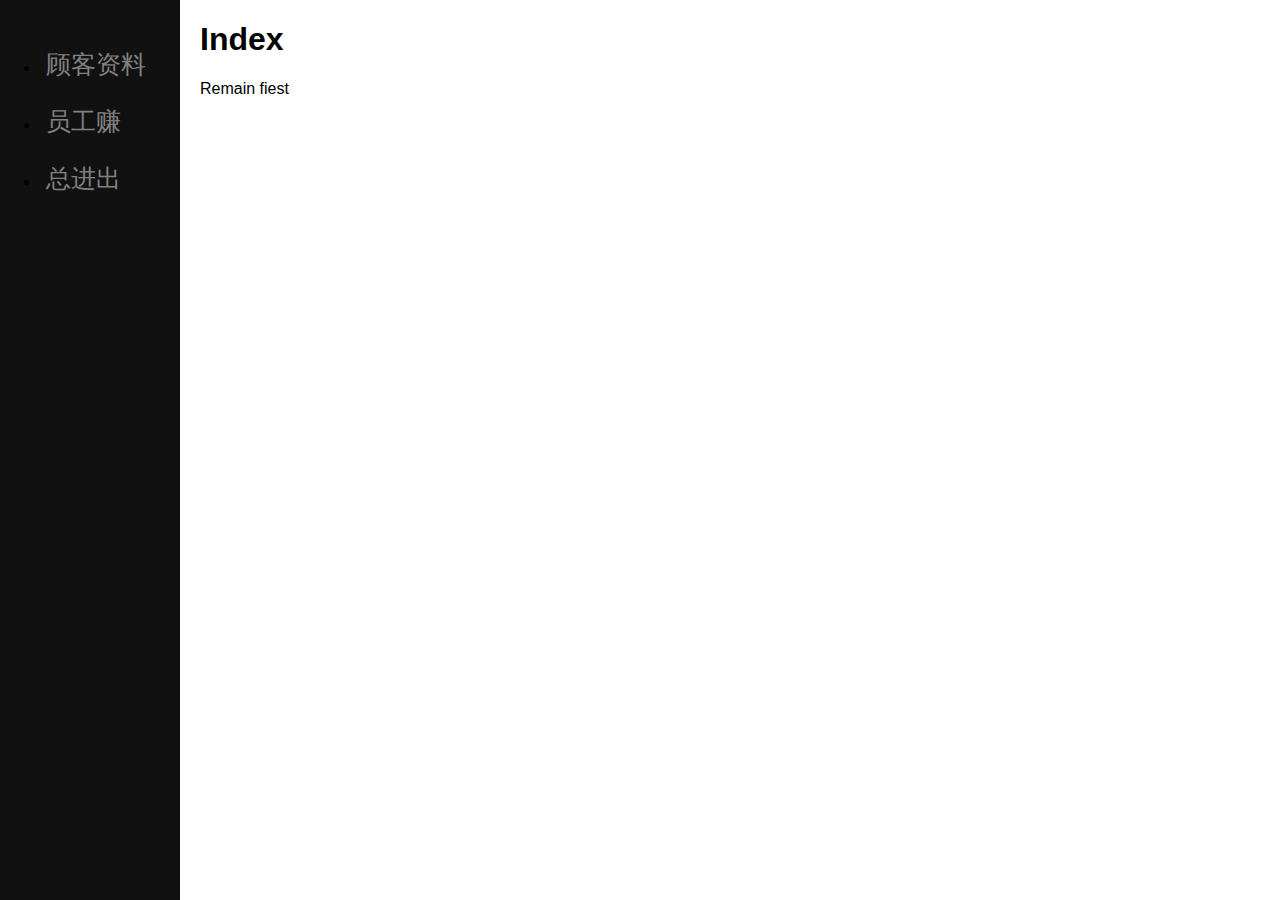
<file: manual/index.html>
<!DOCTYPE html>
<html>
<title>顾客资料</title>
<link rel="icon" type="image/x-icon" href="assets/favicon.ico">
<link rel="stylesheet" href="index.css">
<script src="index.js"></script>

<body>
    <div class="sidenav">
        <ul>
            <li><a href="customer/customer.html">顾客资料</a></li>
            <li><a href="profit/profit.html">员工赚</a></li>
            <li><a href="turnover/turnover.html">总进出</a></li>
        </ul>
    </div>

    <div>
        <h1>Index</h1>
        <p>Remain fiest</p>
    </div>

</body>

</html>
</file>
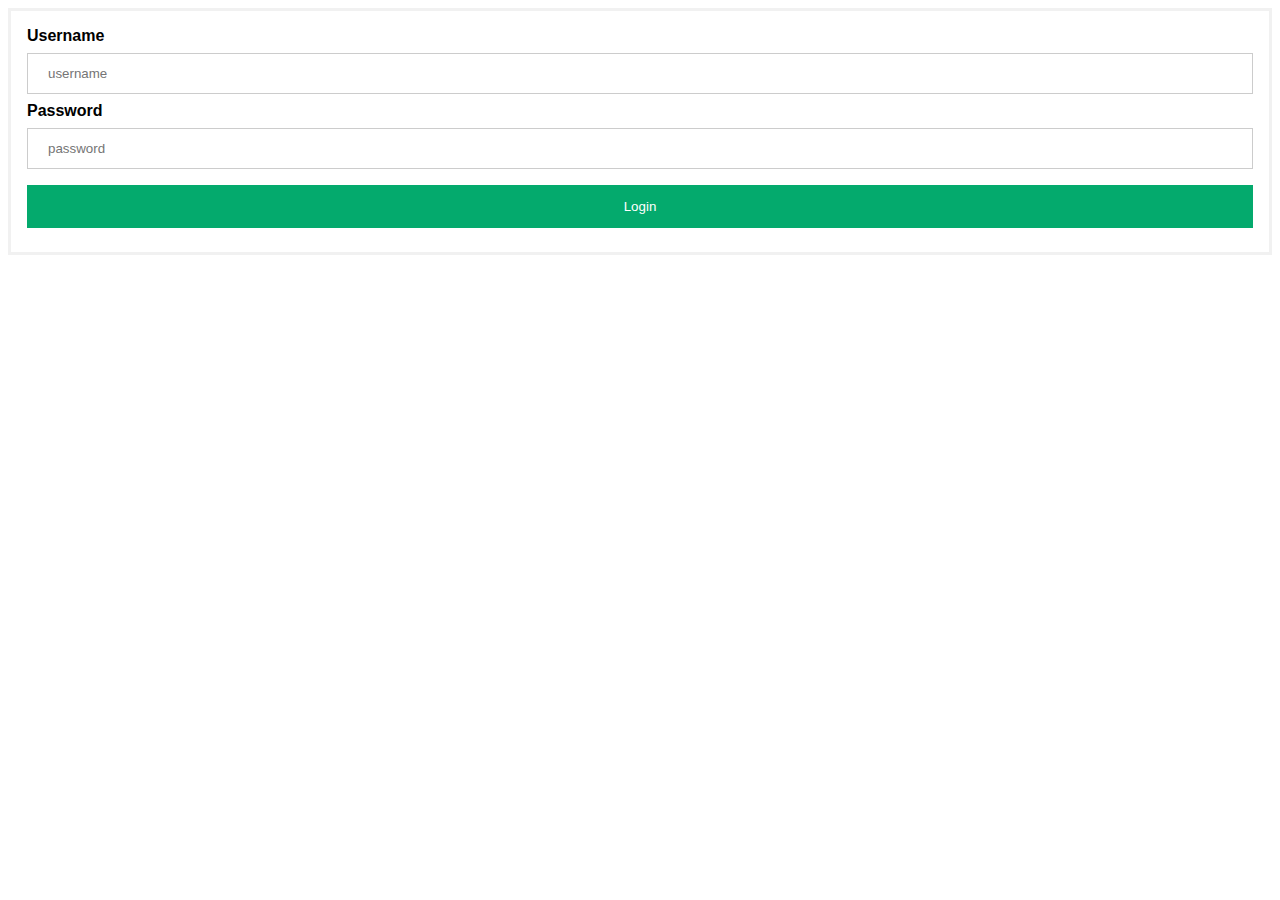
<file: manual/login.html>
<!DOCTYPE html>
<html>

<head>
  <meta name="viewport" content="width=device-width, initial-scale=1">
  <link rel="icon" type="image/x-icon" href="favicon.ico">
  <link rel="stylesheet" href="login.css">
</head>

<body>
  <form method="post">
    <div class="container">
      <label for="uname"><b>Username</b></label>
      <input type="text" placeholder="username" name="uname" required>

      <label for="psw"><b>Password</b></label>
      <input type="password" placeholder="password" name="psw" required>

      <button type="submit">Login</button>
    </div>

    <!-- <div class="container" style="background-color:#f1f1f1">
      <span class="psw">Forgot <a href="#">password?</a></span>
    </div> -->
  </form>

</body>

</html>
</file>
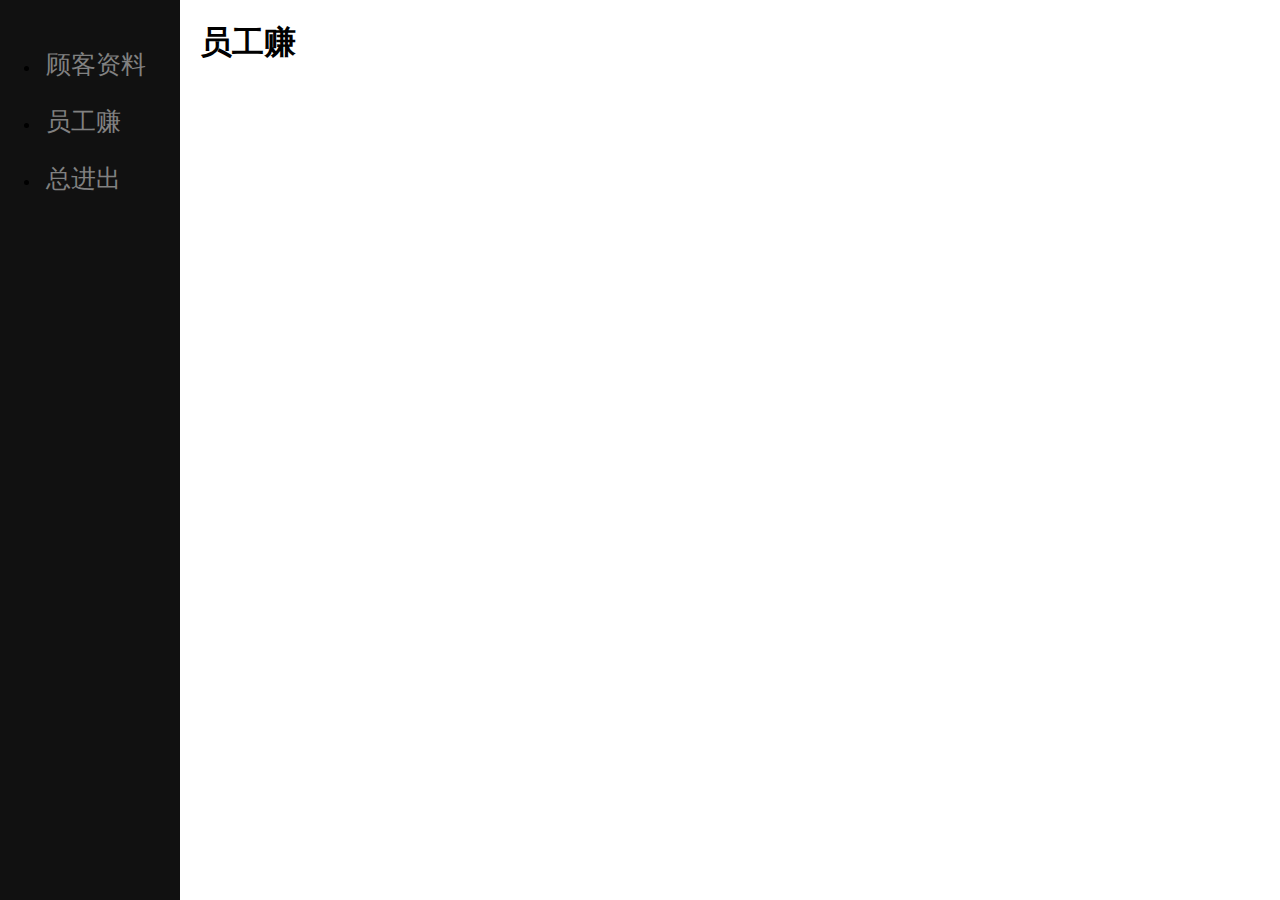
<file: manual/profit/profit.html>
<!DOCTYPE html>
<html>
<title>顾客资料</title>
<link rel="icon" type="image/x-icon" href="../assets/favicon.ico">
<link rel="stylesheet" href="profit.css">
<script src="profit.js"></script>

<body>
    <div class="sidenav">
        <ul>
            <li><a href="../customer/customer.html">顾客资料</a></li>
            <li><a href="#">员工赚</a></li>
            <li><a href="../turnover/turnover.html">总进出</a></li>
        </ul>
    </div>

    <div>
        <h1>员工赚</h1>
    </div>

</body>

</html>
</file>
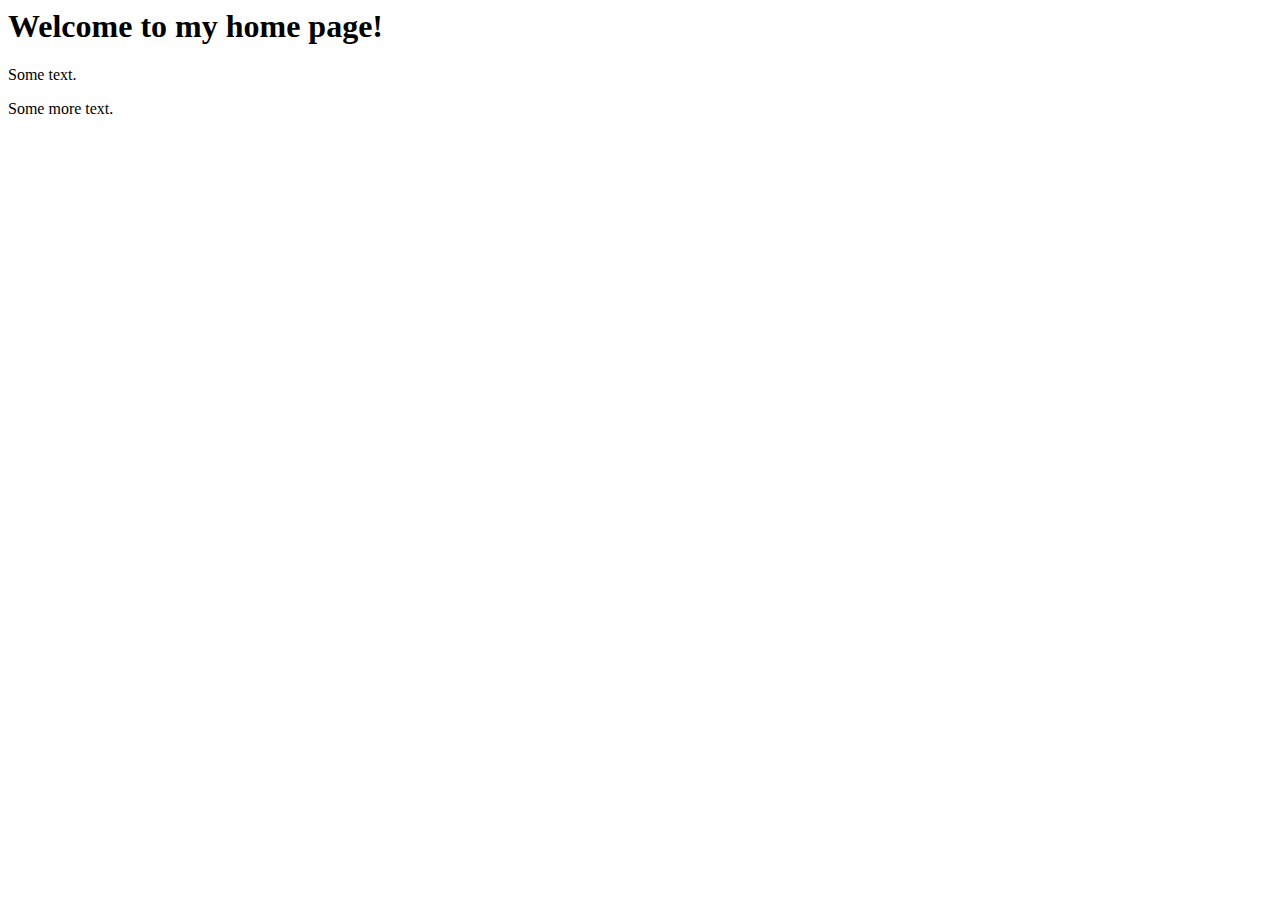
<file: manual/signUp/signUp.html>
<!-- <!DOCTYPE html>
<html>
    <link rel="icon" type="image/x-icon" href="favicon.ico">

<body>

    <h2>Modal Signup Form</h2>

    <button onclick="document.getElementById('id01').style.display='block'" style="width:auto;">Sign Up</button>

    <div id="id01" class="modal">
        <span onclick="document.getElementById('id01').style.display='none'" class="close"
            title="Close Modal">&times;</span>
        <form class="modal-content" action="/action_page.php">
            <div class="container">
                <h1>Sign Up</h1>
                <p>Please fill in this form to create an account.</p>
                <hr>
                <label for="email"><b>Email</b></label>
                <input type="text" placeholder="Enter Email" name="email" required>

                <label for="psw"><b>Password</b></label>
                <input type="password" placeholder="Enter Password" name="psw" required>

                <label for="psw-repeat"><b>Repeat Password</b></label>
                <input type="password" placeholder="Repeat Password" name="psw-repeat" required>

                <label>
                    <input type="checkbox" checked="checked" name="remember" style="margin-bottom:15px"> Remember me
                </label>

                <p>By creating an account you agree to our <a href="#" style="color:dodgerblue">Terms & Privacy</a>.</p>

                <div class="clearfix">
                    <button type="button" onclick="document.getElementById('id01').style.display='none'"
                        class="cancelbtn">Cancel</button>
                    <button type="submit" class="signupbtn">Sign Up</button>
                </div>
            </div>
        </form>
    </div>

    <script>
        // Get the modal
        var modal = document.getElementById('id01');

        // When the user clicks anywhere outside of the modal, close it
        window.onclick = function (event) {
            if (event.target == modal) {
                modal.style.display = "none";
            }
        }
    </script>

</body>

</html> -->

<!-- <!DOCTYPE html>
<html>

<head>
    <title>Registration Form</title>
</head>

<body>
    <link href="registration.css" type="text/css" rel="stylesheet" />
    <h2>Sign Up</h2>
    <form name = "form1" action="modified.php" method = "post" enctype = "multipart/form-data" >

    <form action="welcome.php" method="post">
        <div class="container">
            <div class="form_group">
                <label>First Name:</label>
                <input type="text" name="fname" value="" required />
            </div>
            <div class="form_group">
                <label>Middle Name:</label>
                <input type="text" name="mname" value="" required />
            </div>
            <div class="form_group">
                <label>Last Name:</label>
                <input type="text" name="lname" value="" required />
            </div>
            <div class="form_group">
                <label>Password:</label>
                <input type="password" name="pwd" value="" required />
            </div>
            <div class="form_group">
                <label>Email:</label>
                <input type="password" name="email" value="" required />
            </div>
        </div>

        <input type="submit">
    </form>
</body>

</html> -->

<!-- <html>
<body>

<form action="welcome.php" method="GET">
Name: <input type="text" name="name"><br>
E-mail: <input type="text" name="email"><br>
<input type="submit">
</form>

</body>
</html> -->

<html>
<body>

<h1>Welcome to my home page!</h1>
<p>Some text.</p>
<p>Some more text.</p>
<?php include 'footer.php';?>

</body>
</html>
</file>
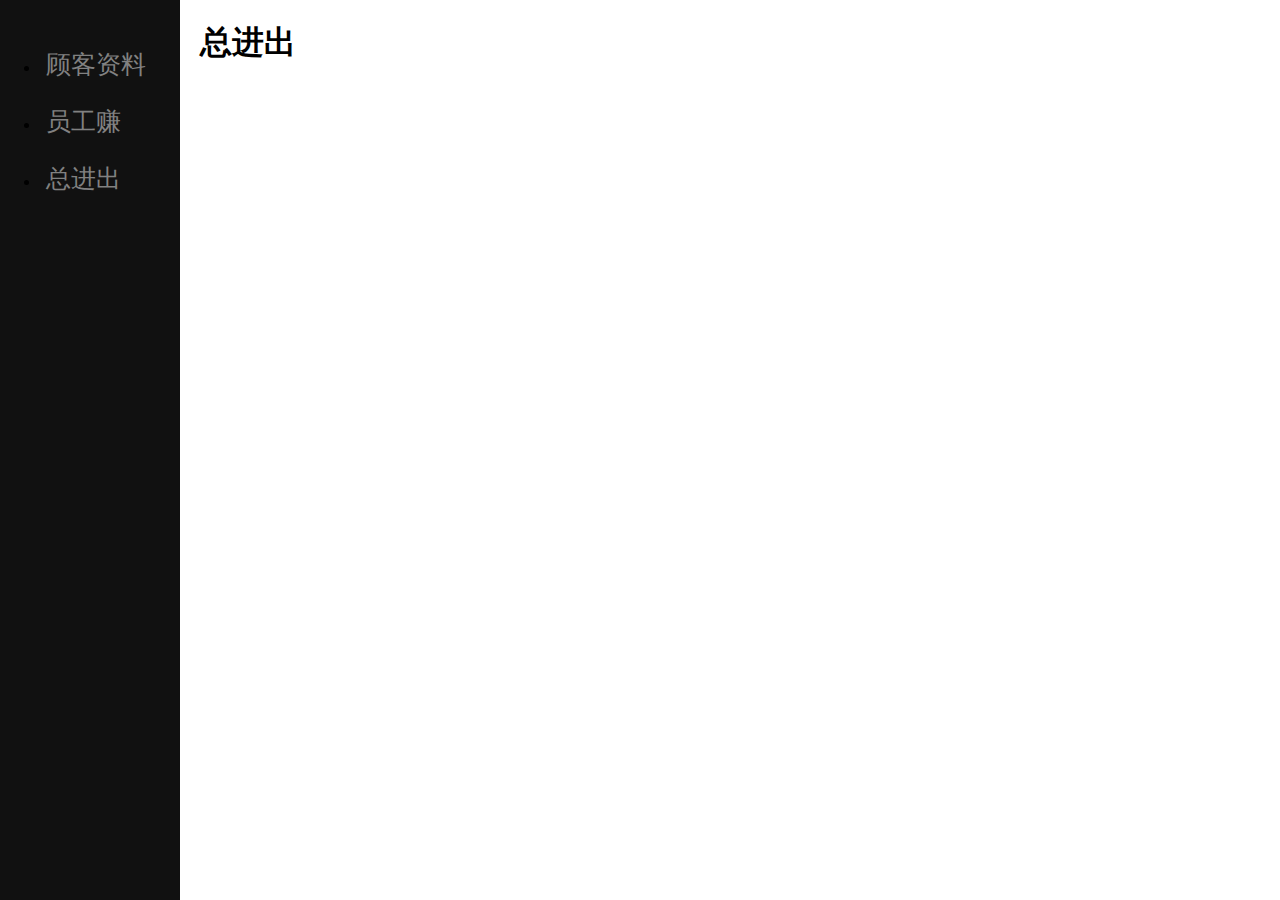
<file: manual/turnover/turnover.html>
<!DOCTYPE html>
<html>
<title>顾客资料</title>
<link rel="icon" type="image/x-icon" href="../assets/favicon.ico">
<link rel="stylesheet" href="turnover.css">
<script src="turnover.js"></script>

<body>
    <div class="sidenav">
        <ul>
            <li><a href="../customer/customer.html">顾客资料</a></li>
            <li><a href="../profit/profit.html">员工赚</a></li>
            <li><a href="#">总进出</a></li>
        </ul>
    </div>

    <div>
        <h1>总进出</h1>
    </div>

</body>

</html>
</file>
<file: manual/index.css>
body {
  font-family: "Lato", sans-serif;
  margin-left: 200px;
}

.sidenav {
  height: 100%;
  width: 180px;
  position: fixed;
  z-index: 1;
  top: 0;
  left: 0;
  background-color: #111;
  overflow-x: hidden;
  padding-top: 20px;
}

.sidenav a {
  padding: 12px 6px 12px 6px;
  text-decoration: none;
  font-size: 25px;
  color: #818181;
  display: block;
}

.sidenav a:hover {
  color: #f1f1f1;
}

/* Change styles for span and cancel button on extra small screens */
@media screen and (max-width: 300px) {
  span.psw {
    display: block;
    float: none;
  }

  .cancelbtn {
    width: 100%;
  }
}
</file>
<file: manual/login.css>
body {
  font-family: Arial, Helvetica, sans-serif;
}

form {
  border: 3px solid #f1f1f1;
}

input[type=text],
input[type=password] {
  width: 100%;
  padding: 12px 20px;
  margin: 8px 0;
  display: inline-block;
  border: 1px solid #ccc;
  box-sizing: border-box;
}

button {
  background-color: #04AA6D;
  color: white;
  padding: 14px 20px;
  margin: 8px 0;
  border: none;
  cursor: pointer;
  width: 100%;
}

button:hover {
  opacity: 0.8;
}

.cancelbtn {
  width: auto;
  padding: 10px 18px;
  background-color: #f44336;
}

.imgcontainer {
  text-align: center;
  margin: 24px 0 12px 0;
}

img.avatar {
  width: 40%;
  border-radius: 50%;
}

.container {
  padding: 16px;
}

span.psw {
  float: right;
  padding-top: 16px;
}

/* Change styles for span and cancel button on extra small screens */
@media screen and (max-width: 300px) {
  span.psw {
    display: block;
    float: none;
  }

  .cancelbtn {
    width: 100%;
  }
}
</file>
<file: manual/profit/profit.css>
body {
  font-family: "Lato", sans-serif;
  margin-left: 200px;
}

.sidenav {
  height: 100%;
  width: 180px;
  position: fixed;
  z-index: 1;
  top: 0;
  left: 0;
  background-color: #111;
  overflow-x: hidden;
  padding-top: 20px;
}

.sidenav a {
  padding: 12px 6px 12px 6px;
  text-decoration: none;
  font-size: 25px;
  color: #818181;
  display: block;
}

.sidenav a:hover {
  color: #f1f1f1;
}

/* Change styles for span and cancel button on extra small screens */
@media screen and (max-width: 300px) {
  span.psw {
    display: block;
    float: none;
  }

  .cancelbtn {
    width: 100%;
  }
}
</file>
<file: manual/signUp/registration.css>
.container {
    max-width: 1350px;
    width: 100%;
    margin: 50px;
    height: auto;
    display: block;
  }
  
  body {
    color: #8A2BE2;
    font-size: 20px;
    font-family: Verdana, Arial, Helvetica, monospace;
    background-color: #F0E8A0;
  }
  
  h2 {
    text-align: center;
  }
  
  .form_group {
    padding: 10px;
    ;
  display: block;
  }
  
  label {
    float: left;
    padding-right: 50px;
    line-height: 10%;
    display: block;
    width: 208px;
  }
</file>
<file: manual/turnover/turnover.css>
body {
  font-family: "Lato", sans-serif;
  margin-left: 200px;
}

.sidenav {
  height: 100%;
  width: 180px;
  position: fixed;
  z-index: 1;
  top: 0;
  left: 0;
  background-color: #111;
  overflow-x: hidden;
  padding-top: 20px;
}

.sidenav a {
  padding: 12px 6px 12px 6px;
  text-decoration: none;
  font-size: 25px;
  color: #818181;
  display: block;
}

.sidenav a:hover {
  color: #f1f1f1;
}

/* Change styles for span and cancel button on extra small screens */
@media screen and (max-width: 300px) {
  span.psw {
    display: block;
    float: none;
  }

  .cancelbtn {
    width: 100%;
  }
}
</file>
